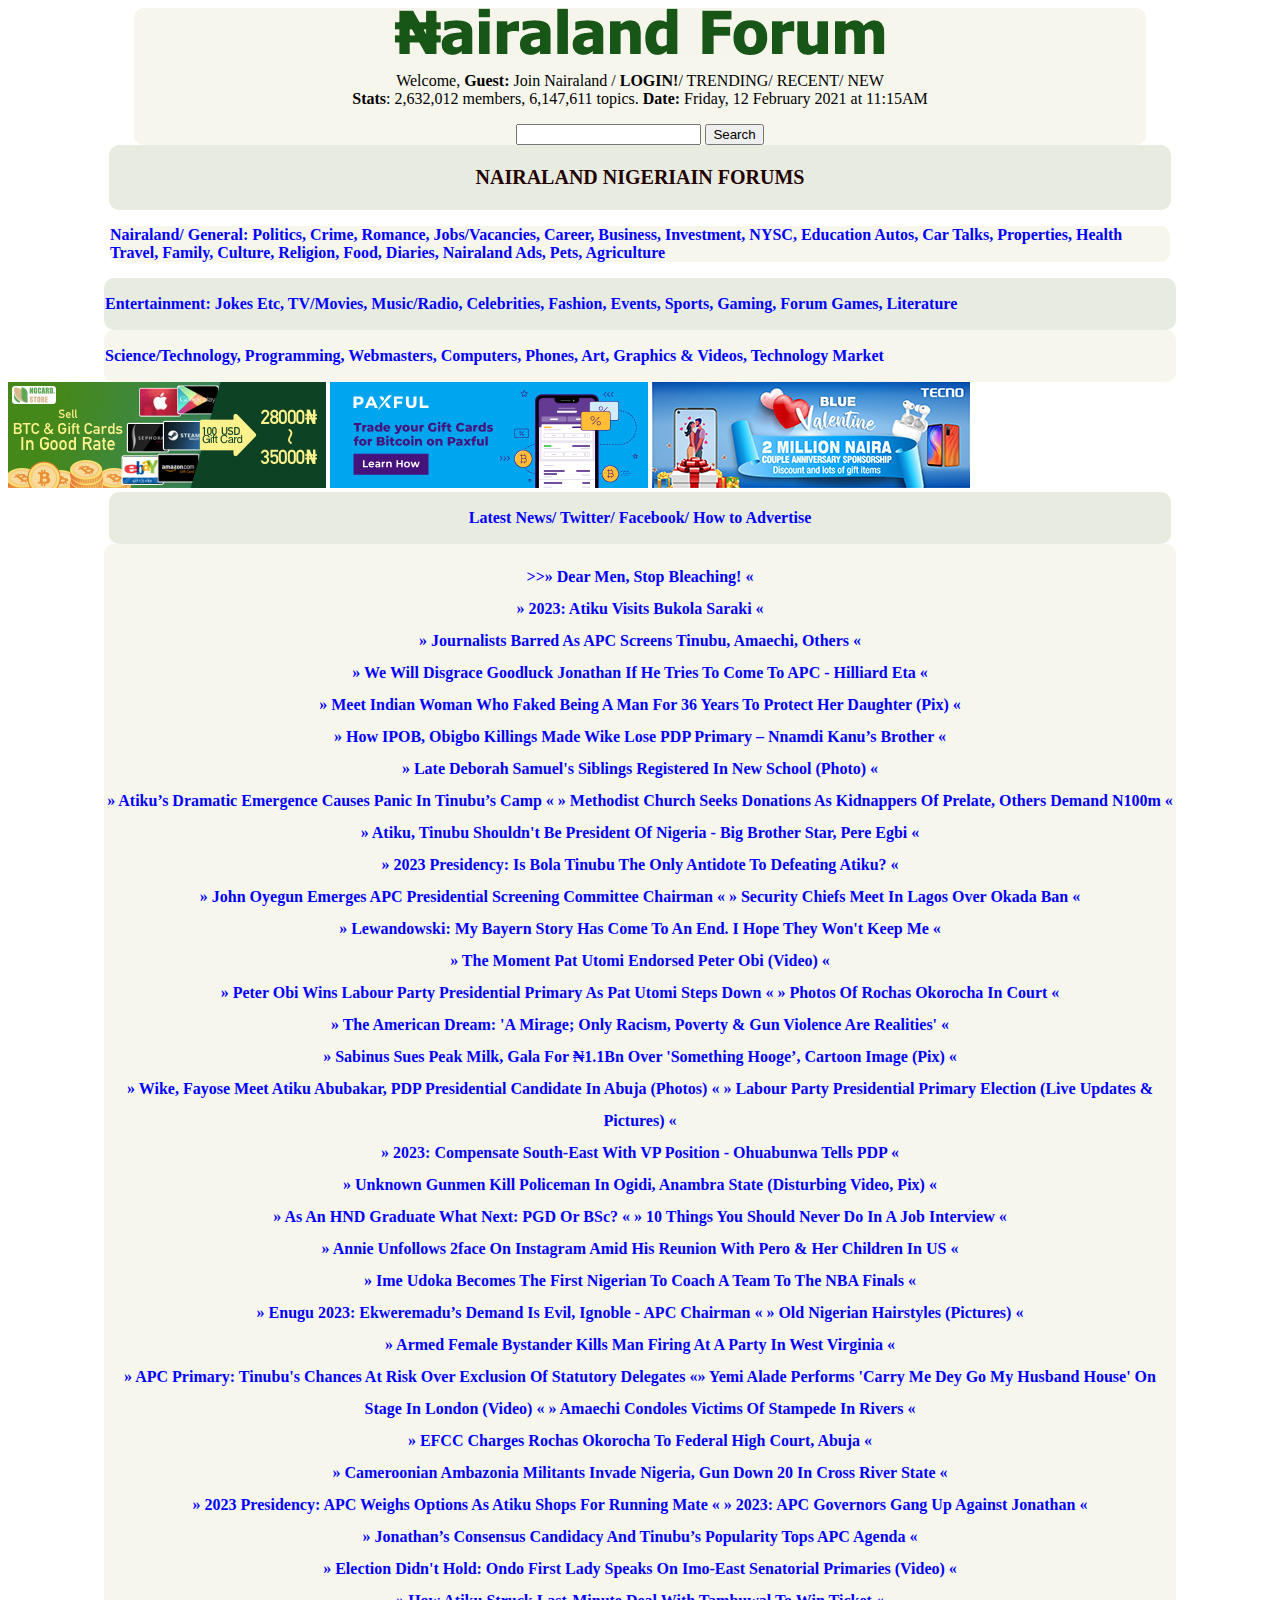
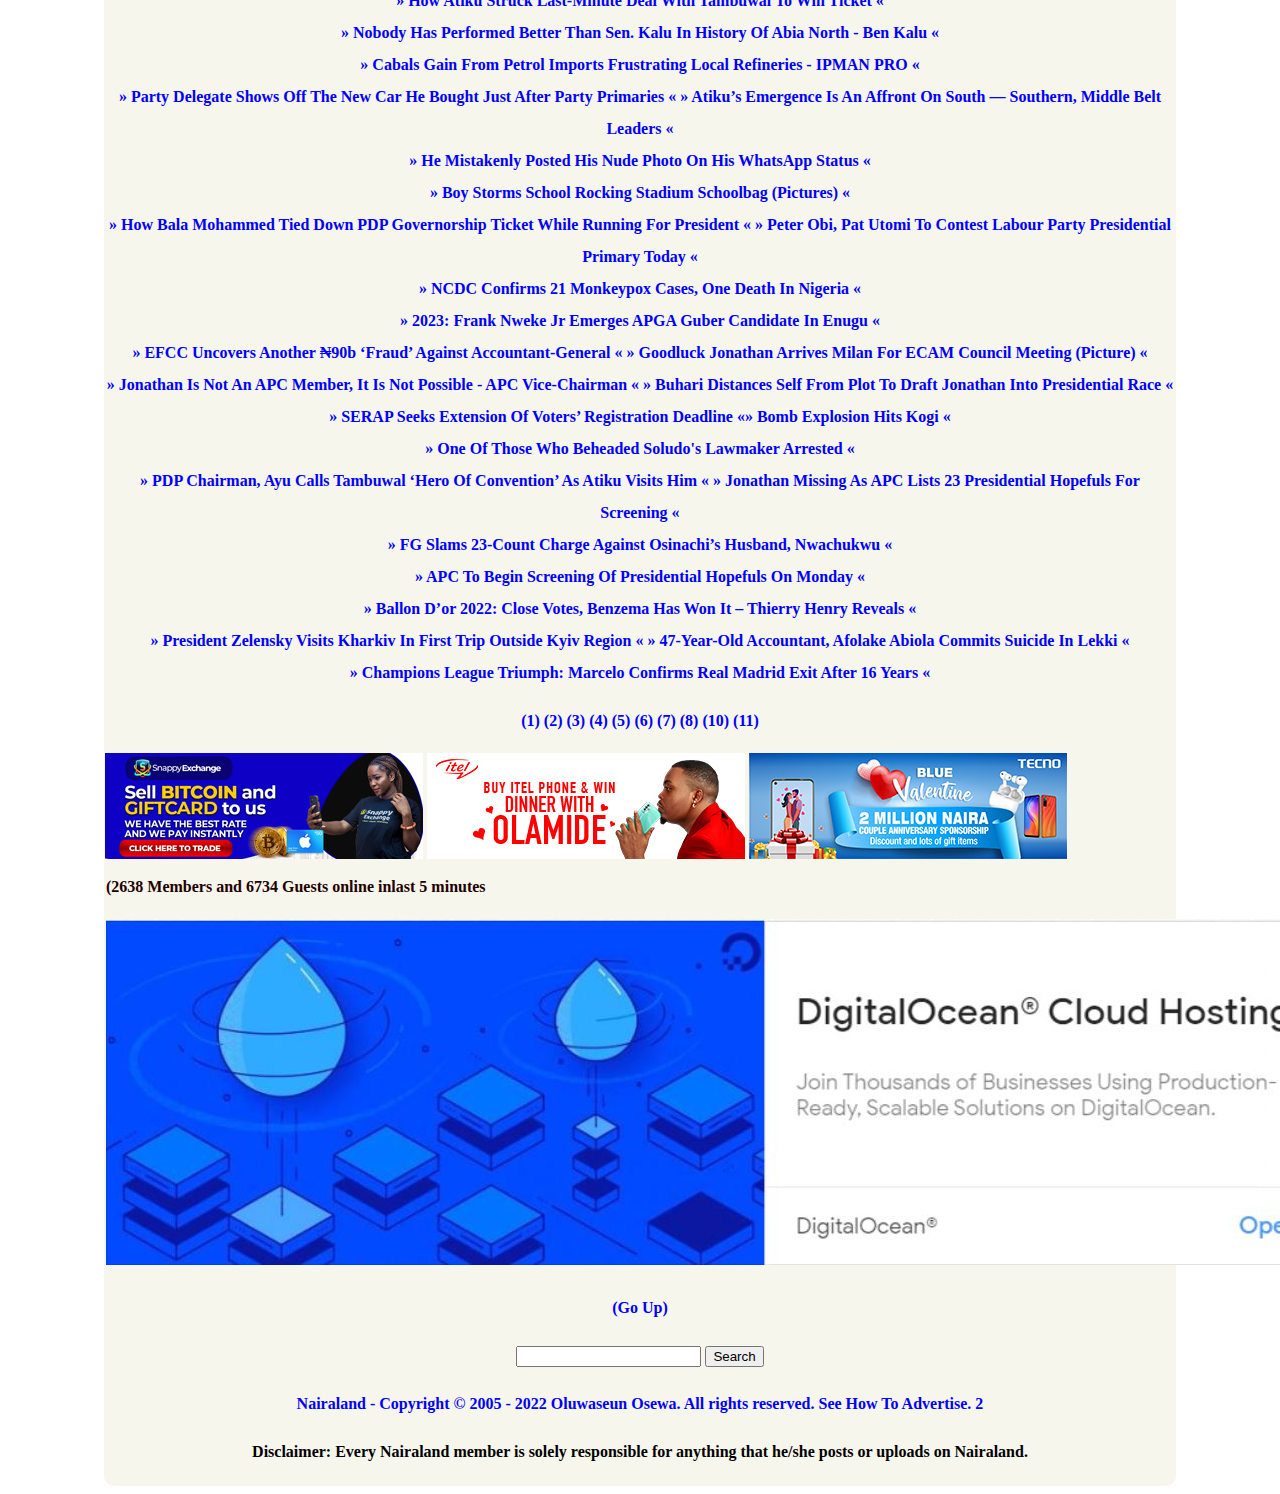
<file: index.html>
<!DOCTYPE html>

<html>
    <head>
    <meta charset="UTF-8">
    <title>Nairaland Forum</title>


    </head>
	<link href="stylesheet.css" rel="stylesheet" >
    <body>
       <div class="container">
	     <img src="images/logo1.png" class="nairaland">
         <p>Welcome, <b>Guest:</b> Join Nairaland / <b>LOGIN!</b>/ TRENDING/ RECENT/ NEW<br>
            <b>Stats</b>: 2,632,012 members, 6,147,611 topics. <b>Date:</b> Friday, 12 February 2021 at 11:15AM</P>
        <form>
	    <input type="text" id="">
	    <input type="submit" value="Search">
	    </form>
	 
	  
	    </div>
	    <div class="forums">
	      <p style="color:rgb(34,0,0);"><b>NAIRALAND NIGERIAIN FORUMS<b></p>
	    </div>
	    <div class="general">
	      <p class="p" style="color:blue;"><b> Nairaland/ General: Politics, Crime, Romance, Jobs/Vacancies, Career, Business, Investment, NYSC, Education
		        Autos, Car Talks, Properties, Health<br>Travel, Family, Culture, Religion, Food, Diaries, Nairaland Ads, Pets,
				Agriculture</b>
				     </div>
		<div class="entertainment">
		   <p class="p" style="color:blue;"><b>Entertainment: Jokes Etc, TV/Movies, Music/Radio, Celebrities, Fashion, Events, Sports, Gaming, Forum Games, Literature</p>
		</div>
		<div class="science">
		   <p class="p" style="color:blue;">Science/Technology, Programming, Webmasters, Computers, Phones, Art, Graphics & Videos, Technology Market</p>
		</div>
		<div class="photos">
		<img src="images/a.jpg">
		<img src="images/d.png">
		<img src="images/f.jpg">
		</div>
		<div class="News">
		<p style="color:blue;"> Latest News/ Twitter/ Facebook/ How to Advertise </p>
		</div>
		<div class="Note">
		<p style="color:blue;">>><b>» Dear Men, Stop Bleaching! «<br>» 2023: Atiku Visits Bukola Saraki «<br>» Journalists Barred As APC Screens Tinubu, Amaechi, Others «<br>» We Will Disgrace Goodluck Jonathan If He Tries To Come To APC - Hilliard Eta «
<br>» Meet Indian Woman Who Faked Being A Man For 36 Years To Protect Her Daughter (Pix) «<br>» How IPOB, Obigbo Killings Made Wike Lose PDP Primary – Nnamdi Kanu’s Brother «<br>» Late Deborah Samuel's Siblings Registered In New School (Photo) «<br>» Atiku’s Dramatic Emergence Causes Panic In Tinubu’s Camp «
» Methodist Church Seeks Donations As Kidnappers Of Prelate, Others Demand N100m «<br>» Atiku, Tinubu Shouldn't Be President Of Nigeria - Big Brother Star, Pere Egbi «<br>» 2023 Presidency: Is Bola Tinubu The Only Antidote To Defeating Atiku? «<br>» John Oyegun Emerges APC Presidential Screening Committee Chairman «
» Security Chiefs Meet In Lagos Over Okada Ban «<br>» Lewandowski: My Bayern Story Has Come To An End. I Hope They Won't Keep Me «<br>» The Moment Pat Utomi Endorsed Peter Obi (Video) «<br>» Peter Obi Wins Labour Party Presidential Primary As Pat Utomi Steps Down «
» Photos Of Rochas Okorocha In Court «<br>» The American Dream: 'A Mirage; Only Racism, Poverty & Gun Violence Are Realities' «<br>» Sabinus Sues Peak Milk, Gala For ₦1.1Bn Over 'Something Hooge’, Cartoon Image (Pix) «<br>» Wike, Fayose Meet Atiku Abubakar, PDP Presidential Candidate In Abuja (Photos) «
» Labour Party Presidential Primary Election (Live Updates & Pictures) «<br>» 2023: Compensate South-East With VP Position - Ohuabunwa Tells PDP «<br>» Unknown Gunmen Kill Policeman In Ogidi, Anambra State (Disturbing Video, Pix) «<br>» As An HND Graduate What Next: PGD Or BSc? «
» 10 Things You Should Never Do In A Job Interview «<br>» Annie Unfollows 2face On Instagram Amid His Reunion With Pero & Her Children In US «<br>» Ime Udoka Becomes The First Nigerian To Coach A Team To The NBA Finals «<br>» Enugu 2023: Ekweremadu’s Demand Is Evil, Ignoble - APC Chairman «
» Old Nigerian Hairstyles (Pictures) «<br>» Armed Female Bystander Kills Man Firing At A Party In West Virginia «<br>» APC Primary: Tinubu's Chances At Risk Over Exclusion Of Statutory Delegates «<b>» Yemi Alade Performs 'Carry Me Dey Go My Husband House' On Stage In London (Video) «
» Amaechi Condoles Victims Of Stampede In Rivers «<br>» EFCC Charges Rochas Okorocha To Federal High Court, Abuja «<br>» Cameroonian Ambazonia Militants Invade Nigeria, Gun Down 20 In Cross River State «<br>» 2023 Presidency: APC Weighs Options As Atiku Shops For Running Mate «
» 2023: APC Governors Gang Up Against Jonathan «<br>» Jonathan’s Consensus Candidacy And Tinubu’s Popularity Tops APC Agenda «<br>» Election Didn't Hold: Ondo First Lady Speaks On Imo-East Senatorial Primaries (Video) «<br>» How Atiku Struck Last-Minute Deal With Tambuwal To Win Ticket «<br>» Nobody Has Performed Better Than Sen. Kalu In History Of Abia North - Ben Kalu «<br>» Cabals Gain From Petrol Imports Frustrating Local Refineries - IPMAN PRO «<br>» Party Delegate Shows Off The New Car He Bought Just After Party Primaries «
» Atiku’s Emergence Is An Affront On South — Southern, Middle Belt Leaders «<br>» He Mistakenly Posted His Nude Photo On His WhatsApp Status «<br>» Boy Storms School Rocking Stadium Schoolbag (Pictures) «<br>» How Bala Mohammed Tied Down PDP Governorship Ticket While Running For President «
» Peter Obi, Pat Utomi To Contest Labour Party Presidential Primary Today «<br>» NCDC Confirms 21 Monkeypox Cases, One Death In Nigeria «<br>» 2023: Frank Nweke Jr Emerges APGA Guber Candidate In Enugu «<br>» EFCC Uncovers Another ₦90b ‘Fraud’ Against Accountant-General «
» Goodluck Jonathan Arrives Milan For ECAM Council Meeting (Picture) «<br>» Jonathan Is Not An APC Member, It Is Not Possible - APC Vice-Chairman «
» Buhari Distances Self From Plot To Draft Jonathan Into Presidential Race «<br>» SERAP Seeks Extension Of Voters’ Registration Deadline «<b>» Bomb Explosion Hits Kogi «<br>» One Of Those Who Beheaded Soludo's Lawmaker Arrested «<br>» PDP Chairman, Ayu Calls Tambuwal ‘Hero Of Convention’ As Atiku Visits Him «
» Jonathan Missing As APC Lists 23 Presidential Hopefuls For Screening «<br>» FG Slams 23-Count Charge Against Osinachi’s Husband, Nwachukwu «<br>» APC To Begin Screening Of Presidential Hopefuls On Monday «<br>» Ballon D’or 2022: Close Votes, Benzema Has Won It – Thierry Henry Reveals «<br>» President Zelensky Visits Kharkiv In First Trip Outside Kyiv Region «
» 47-Year-Old Accountant, Afolake Abiola Commits Suicide In Lekki «<br>» Champions League Triumph: Marcelo Confirms Real Madrid Exit After 16 Years «
        </P> 
           <div class="1">
		   <p style="color:blue;">(1) (2) (3) (4) (5) (6) (7) (8) (10) (11)</p>
		   <div class="photos">
		   <img src="images/h.jpg">
		   <img src="images/g.jpg">
		   <img src="images/f.jpg">
		   <div class="Members Online:">
		   <div style="color:rgb(34,0,0)">(<b>2638 Members</b> and <b>6734 Guests</b> online in<b>last 5 minutes</b></p>
		   <div class="photos">
		   <img src="images/Capture.JPG">
		   <p style="color:blue;">(Go Up)</p>
		   <div class="container">
		   <form>
	    <input type="text" id="">
	    <input type="submit" value="Search">
	    </form>
		    <p style="color:blue"><b>Nairaland</b> - Copyright  © 2005 - 2022 Oluwaseun Osewa. All rights reserved. See How To Advertise. 2</p>
			<p style="color:black"><strong>Disclaimer:</strong> Every Nairaland member is <b>solely responsible</b> for <b>anything</b> that he/she <b>posts</b> or <b>uploads</b> on Nairaland.</p>
		   
	       
	  
	 
	 






</body>





</html>
</file>
<file: stylesheet.css>
/* stylesheet.css */
.nairaland{
    display: block;
	margin-left:auto;
	margin-right:auto;
	
}

p{
	text-align: center;
	
    }
.container{
	background-color:rgb(246,246,236);
	margin:auto;
	width: 80%;
    border-radius: 10px;
    margin:auto;
}
form{
    text-align: center;
}
.forums{
    text-align:center;
    background:rgb(232,236,224);
    border-radius:10px;
    margin:auto;
    max-width:1060px;
    padding:1px;
    font-size:20px;

}
.general{
    color:rgb(24,24,96);
    background-color:rgb(246,246,236);
    margin:auto;
    border-radius:10px;
    max-width:1060px;

}
.p{
text-align:left;}

.entertainment{
    background-color:rgb(232,236,224);
    color:rgb(24,24,96);
    margin:auto;
    border-radius:10px;
    max-width:1070px;
    padding:1px;
}
.science{
   color:rgb(24,24,96);
   background-color:rgb(246,246,236);
   margin:auto;
   border-radius:10px;
   padding: 1px;
   max-width:1070px;}
   
.photos{
	margin-left:auto;
	margin-right:auto;
}

.News{
   text-align:center;
   background-color: rgb(232,236,224);
   border-radius:10px;
   margin:auto;
   max-width:1060px;
   padding: 1px;}
.Note{
   color:rgb(24,24,96);
   background-color:rgb(246,246,236);
   margin:auto;
   border-radius:10px;
   padding: 1px;
   max-width:1070px;
   line-height: 2.0;}
}
.T3{
    width:75%;
    text-align:center;

}
.tl{
    border-radius: 10px;
    margin:10px;

}
.numbers{
    text-align:center;
    color:rgb(24,24,96);
    background-color: rgb(232,236,224);
    border-radius:10px;
    margin:auto;
    max-width:1060px;
    padding: 1px;}
.Members{
    background-color:rgb(246,246,236);
    margin:auto;
    border-radius:10px;
    padding: 1px;
    max-width:1070px;
}
.capture{
    width: 75%;
    display: block;
    margin-left:auto;
    margin-right:auto;}
.Go{
color: rgb(24,24,141);}
.last{
color: rgb(24,24,96);}
.disclaimer{
    background-color:rgb(246,246,236);
    margin:auto;
    border-radius:10px;
    padding: 1px;
    max-width:1070px;
</file>
